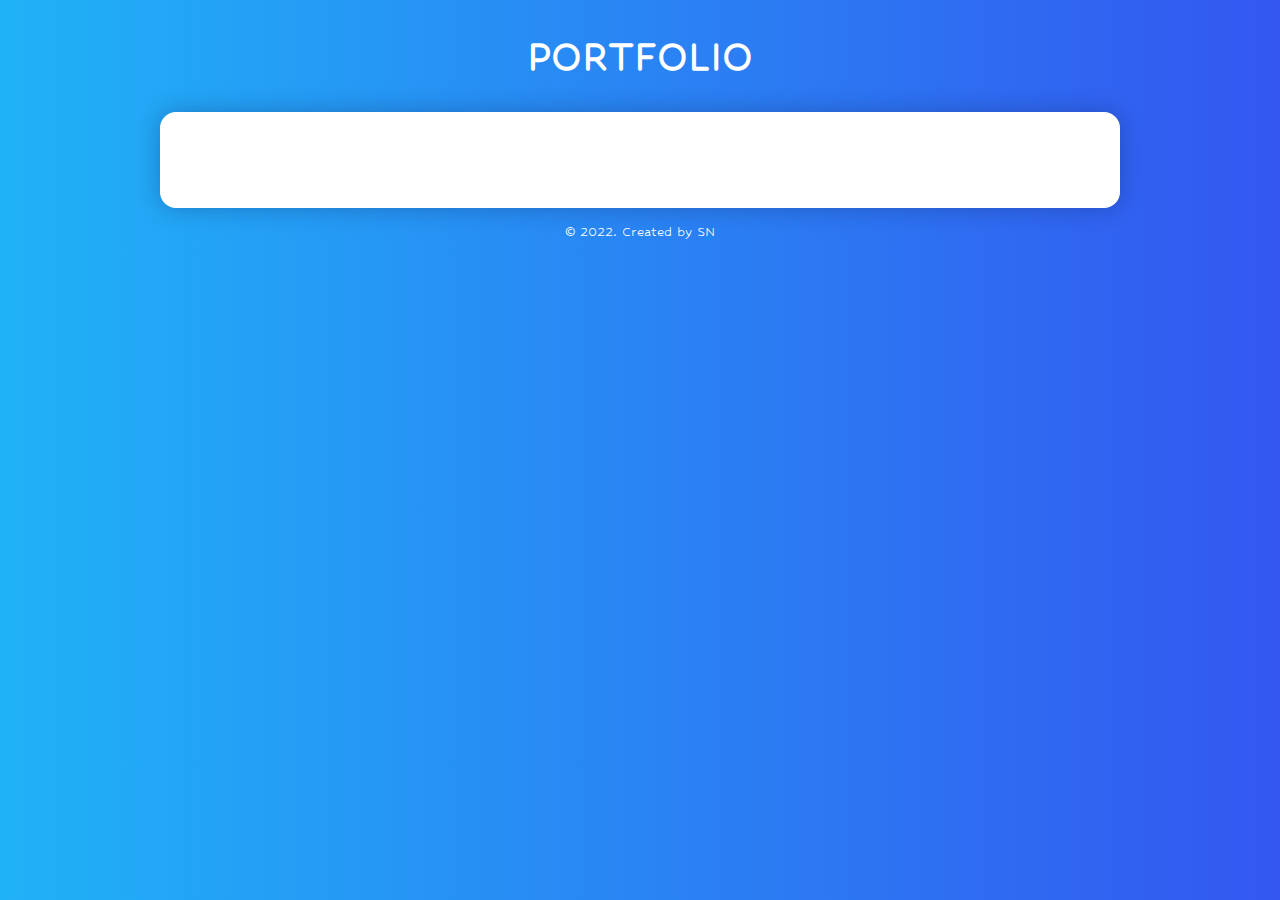
<file: docs/index.html>
<!doctype html>
<html lang="en">
  <head>
    <!-- Required meta tags -->
    <meta charset="utf-8">
    <meta name="viewport" content="width=device-width, initial-scale=1">

    <!-- Google Fonts -->
    <link rel="preconnect" href="https://fonts.googleapis.com">
    <link rel="preconnect" href="https://fonts.gstatic.com" crossorigin>
    <link href="https://fonts.googleapis.com/css2?family=Hubballi&display=swap" rel="stylesheet">

    <!-- Styles -->
    <link rel="stylesheet" href="./css/styles.min.css?cache_bust=1670248089197" />

    <title>Portfolio</title>
  </head>
  <body>
    <h1>Portfolio</h1>
    <div class="page-wrap">
      <section class="projects" id="projects"></section>
    </div>

    <footer>
      <p>&copy; 2022. Created by SN</p>
    </footer>

    <template data-repo-template>
      <div class="project" data-project>
        <div class="image-wrap" data-image-wrap>
          <img src="https://raw.githubusercontent.com/DeanNab175/blogin/master/screenshot.jpg" alt="" data-img>
        </div>
        <h3 data-title></h3>
        <!-- <span data-id></span> -->
        <p data-desc></p>
        <a href="#" class="button" target="_blank" data-link>View</a>
      </div>
    </template>

    <script src="./js/script.min.js?cache_bust=1670248089197"></script>
  </body>
</html>
</file>
<file: docs/css/styles.min.css>
body{background:#20b2f7;background:linear-gradient(90deg, #20b2f7, #3357f0);font-family:Hubballi,cursive}h1{color:#fff;font-size:3rem;line-height:1;text-align:center;text-transform:uppercase}.page-wrap{background-color:#fff;border-radius:1rem;box-shadow:0 0 23px 0 rgba(15,26,75,.3);box-sizing:border-box;margin:0 auto;max-width:90%;padding:3rem;width:960px}.projects{display:grid;gap:2rem 1.5rem;grid-template-columns:repeat(auto-fit, minmax(172px, 1fr))}.projects .project{border-radius:.4rem;box-shadow:0 0 1px 0 rgba(15,26,75,.4);padding:1rem 1rem 3rem;position:relative}.image-wrap{max-height:78px;overflow:hidden}.projects .project img{max-width:100%}.button{background-color:#ff8c32;border:1px solid #ff8c32;border-radius:.3rem;bottom:0;color:#fff;display:inline-block;font-size:.8rem;line-height:1;margin-bottom:1rem;padding:.3rem 1.5rem;position:absolute;text-decoration:none;transition:all .3s ease-in-out}.button:focus,.button:hover{background-color:#fff;color:#ff8c32}footer{color:#fff;text-align:center}
/*# sourceMappingURL=maps/styles.min.css.map */
</file>
